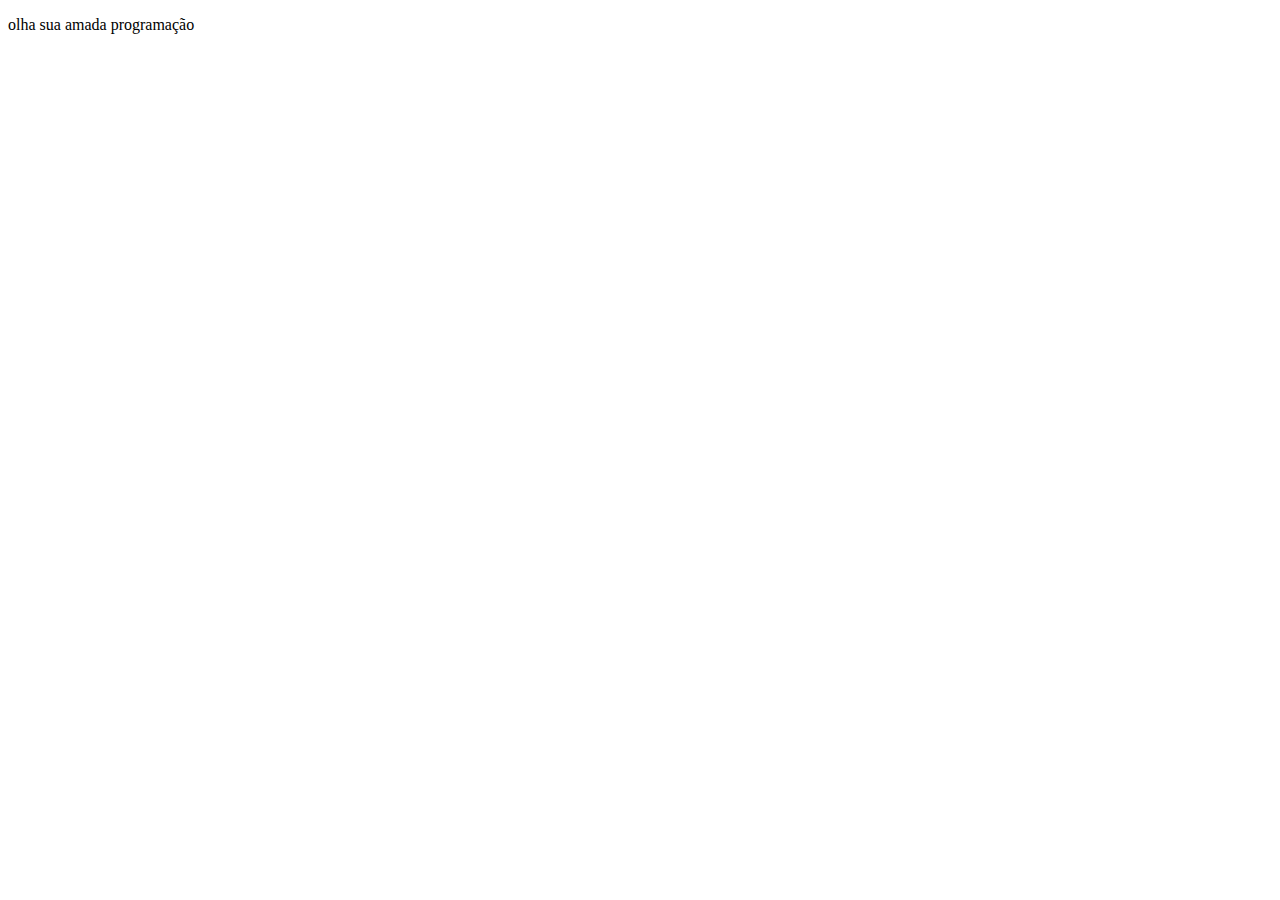
<file: java.html>
<!DOCTYPE html>
<html lang="en">
<head>
    <meta charset="UTF-8">
    <meta name="viewport" content="width=device-width, initial-scale=1.0">
    <title>Document</title>
</head>
<body>
    <header></header>

    <main>
        <p>olha sua amada programação</p>
    </main>

    <footer></footer>
    <style> 
    body{
        background-color: "https://img.freepik.com/fotos-premium/bem-humorado-homem-sorridente-segurando-uma-xicara-e-olha-para-o-quadro_96549-53.jpg";
    }
    </style> 
</body>
</html>
</file>
